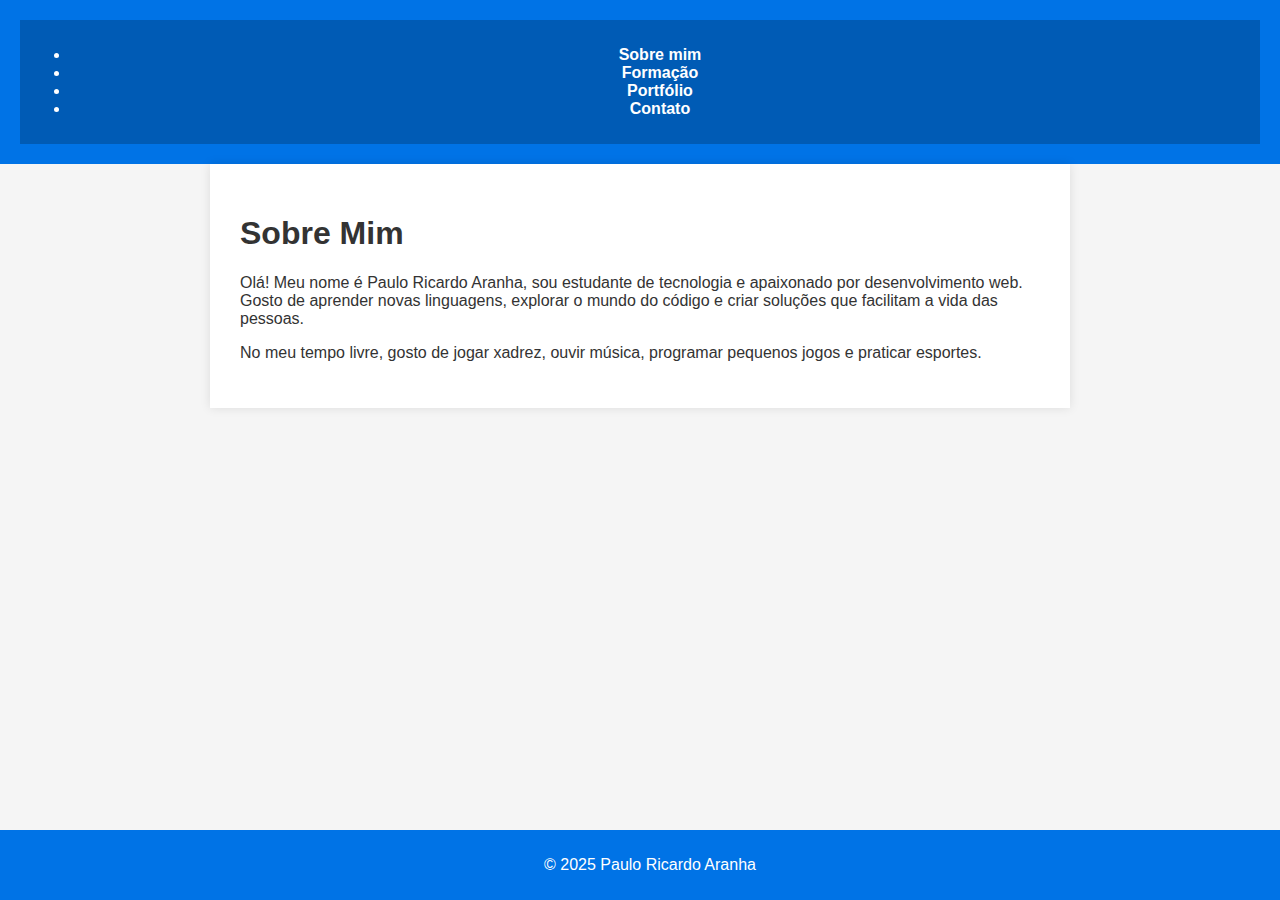
<file: PORTIFOLIO/index.html>
<!DOCTYPE html>
<html lang="pt-BR">
<head>
  <meta charset="UTF-8">
  <meta name="viewport" content="width=device-width, initial-scale=1.0">
  <title>Portfólio - Início</title>
  <link rel="stylesheet" href="style.css">
</head>
<body>
  <!-- Menu de navegação fixo em todas as páginas -->
  <header>
    <nav>
      <ul>
        <li><a href="index.html">Sobre mim</a></li>
        <li><a href="formacao.html">Formação</a></li>
        <li><a href="portfolio.html">Portfólio</a></li>
        <li><a href="contato.html">Contato</a></li>
      </ul>
    </nav>
  </header>

  <!-- Conteúdo principal da página Sobre mim -->
  <main>
    <h1>Sobre Mim</h1>
    <p>Olá! Meu nome é Paulo Ricardo Aranha, sou estudante de tecnologia e apaixonado por desenvolvimento web. Gosto de aprender novas linguagens, explorar o mundo do código e criar soluções que facilitam a vida das pessoas.</p>
    <p>No meu tempo livre, gosto de jogar xadrez, ouvir música, programar pequenos jogos e praticar esportes.</p>
  </main>

  <footer>
    <p>&copy; 2025 Paulo Ricardo Aranha</p>
  </footer>
</body>
</html>
</file>
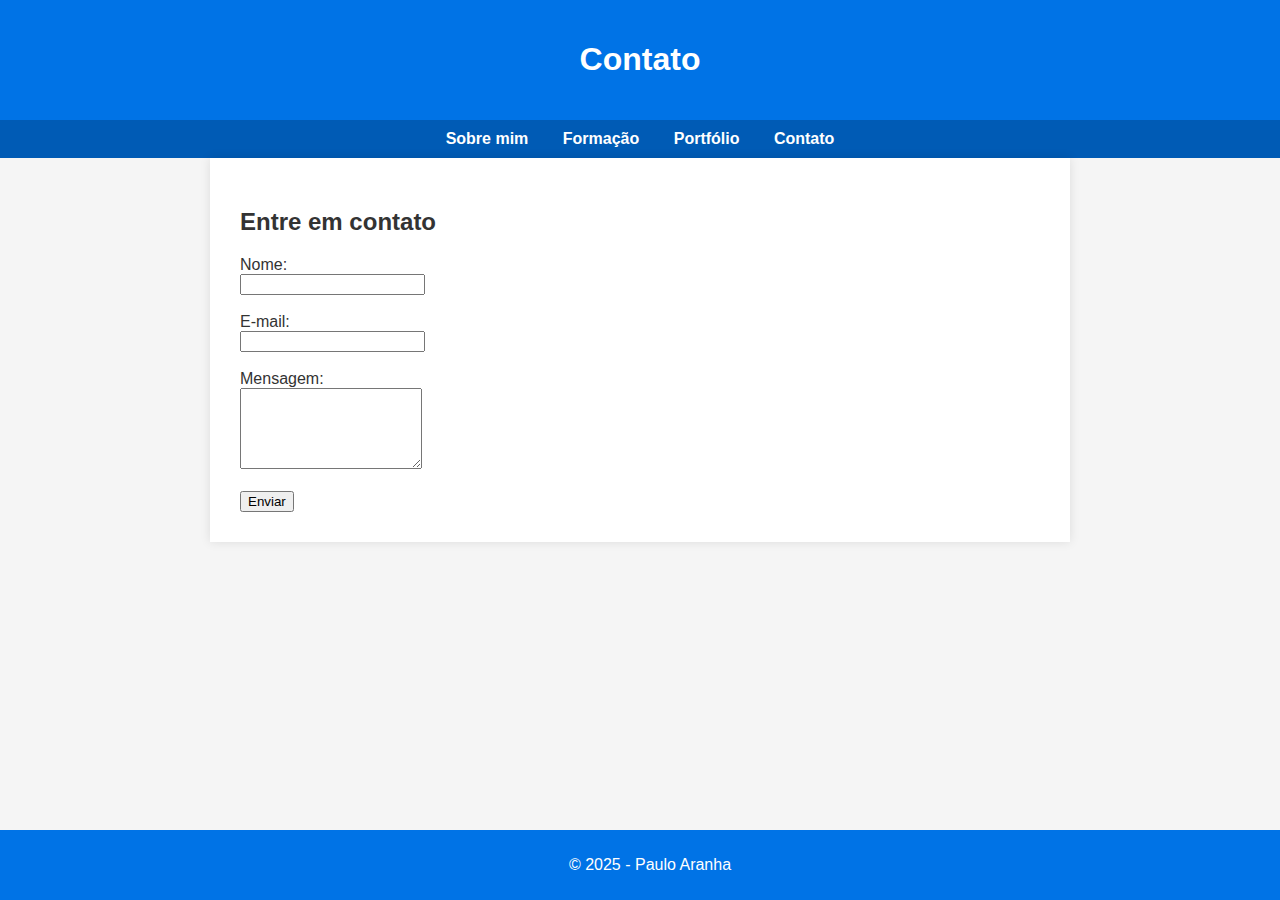
<file: contato.html>
<!DOCTYPE html>
<html lang="pt-BR">
<head>
  <meta charset="UTF-8">
  <title>Contato</title>
  <link rel="stylesheet" href="style.css">
</head>
<body>

  <!-- Cabeçalho da página -->
  <header>
    <h1>Contato</h1>
  </header>

  <!-- Navegação entre páginas -->
  <nav>
    <a href="index.html">Sobre mim</a>
    <a href="formacao.html">Formação</a>
    <a href="portfolio.html">Portfólio</a>
    <a href="contato.html">Contato</a>
  </nav>

  <!-- Conteúdo principal com o formulário visual -->
  <main>
    <h2>Entre em contato</h2>
    <form>
      <!-- Campo de nome -->
      <label for="nome">Nome:</label><br>
      <input type="text" id="nome" name="nome" required><br><br>

      <!-- Campo de e-mail -->
      <label for="email">E-mail:</label><br>
      <input type="email" id="email" name="email" required><br><br>

      <!-- Campo de mensagem -->
      <label for="mensagem">Mensagem:</label><br>
      <textarea id="mensagem" name="mensagem" rows="5" required></textarea><br><br>

      <!-- Botão de envio -->
      <input type="submit" value="Enviar">
    </form>
  </main>

  <!-- Rodapé da página -->
  <footer>
    <p>&copy; 2025 - Paulo Aranha</p>
  </footer>

</body>
</html>
</file>
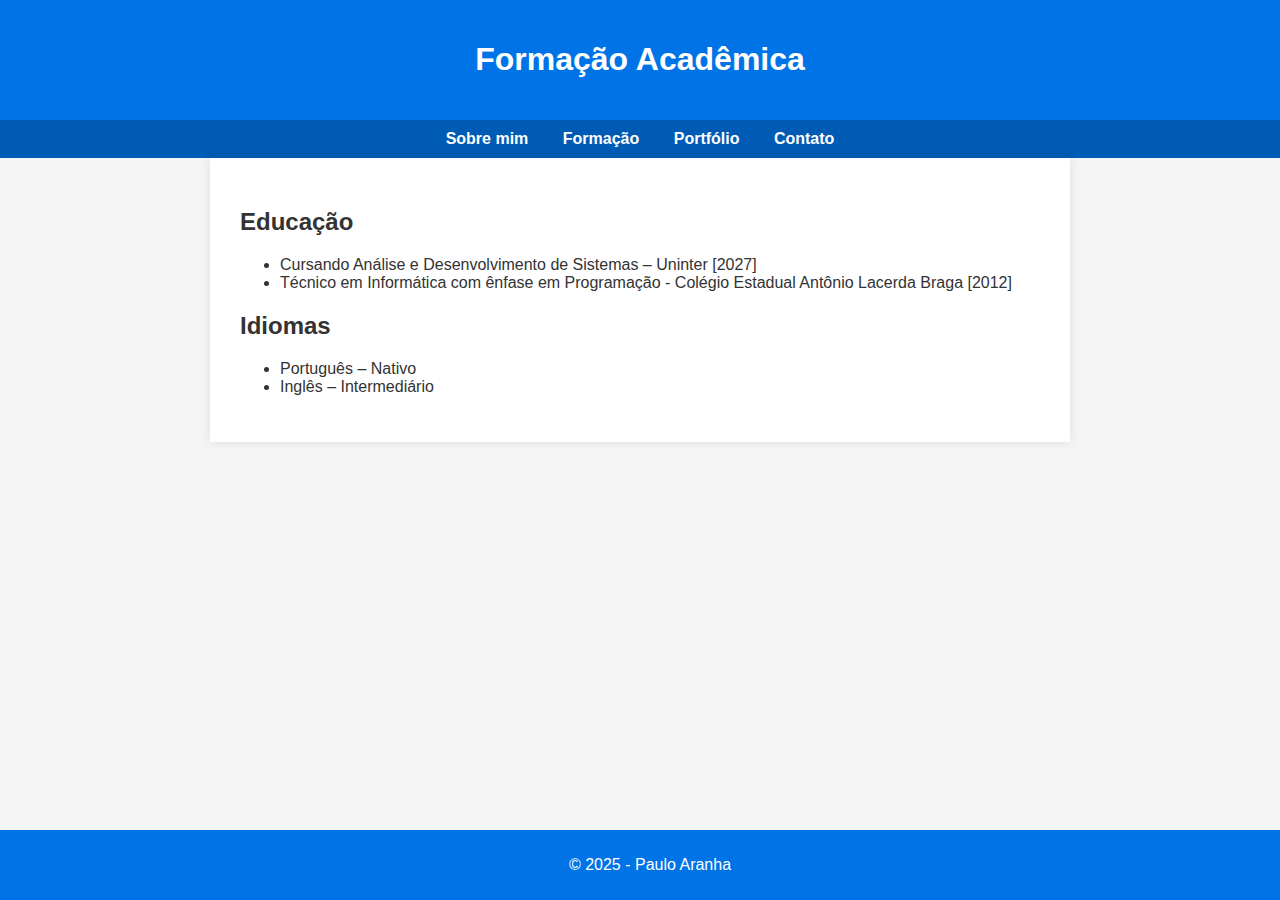
<file: formacao.html>
<!DOCTYPE html>
<html lang="pt-BR">
<head>
  <meta charset="UTF-8">
  <title>Formação</title>
  <link rel="stylesheet" href="style.css">
</head>
<body>

  <!-- Cabeçalho da página -->
  <header>
    <h1>Formação Acadêmica</h1>
  </header>

  <!-- Menu de navegação -->
  <nav>
    <a href="index.html">Sobre mim</a>
    <a href="formacao.html">Formação</a>
    <a href="portfolio.html">Portfólio</a>
    <a href="contato.html">Contato</a>
  </nav>

  <!-- Conteúdo principal da página -->
  <main>
    <h2>Educação</h2>
    <!-- Lista com informações acadêmicas -->
    <ul>
      <li>Cursando Análise e Desenvolvimento de Sistemas – Uninter [2027]</li>
      <li>Técnico em Informática com ênfase em Programação - Colégio Estadual Antônio Lacerda Braga [2012]</li>
    </ul>

    <h2>Idiomas</h2>
    <ul>
      <li>Português – Nativo</li>
      <li>Inglês – Intermediário</li>
    </ul>
  </main>

  <!-- Rodapé -->
  <footer>
    <p>&copy; 2025 - Paulo Aranha</p>
  </footer>

</body>
</html>
</file>
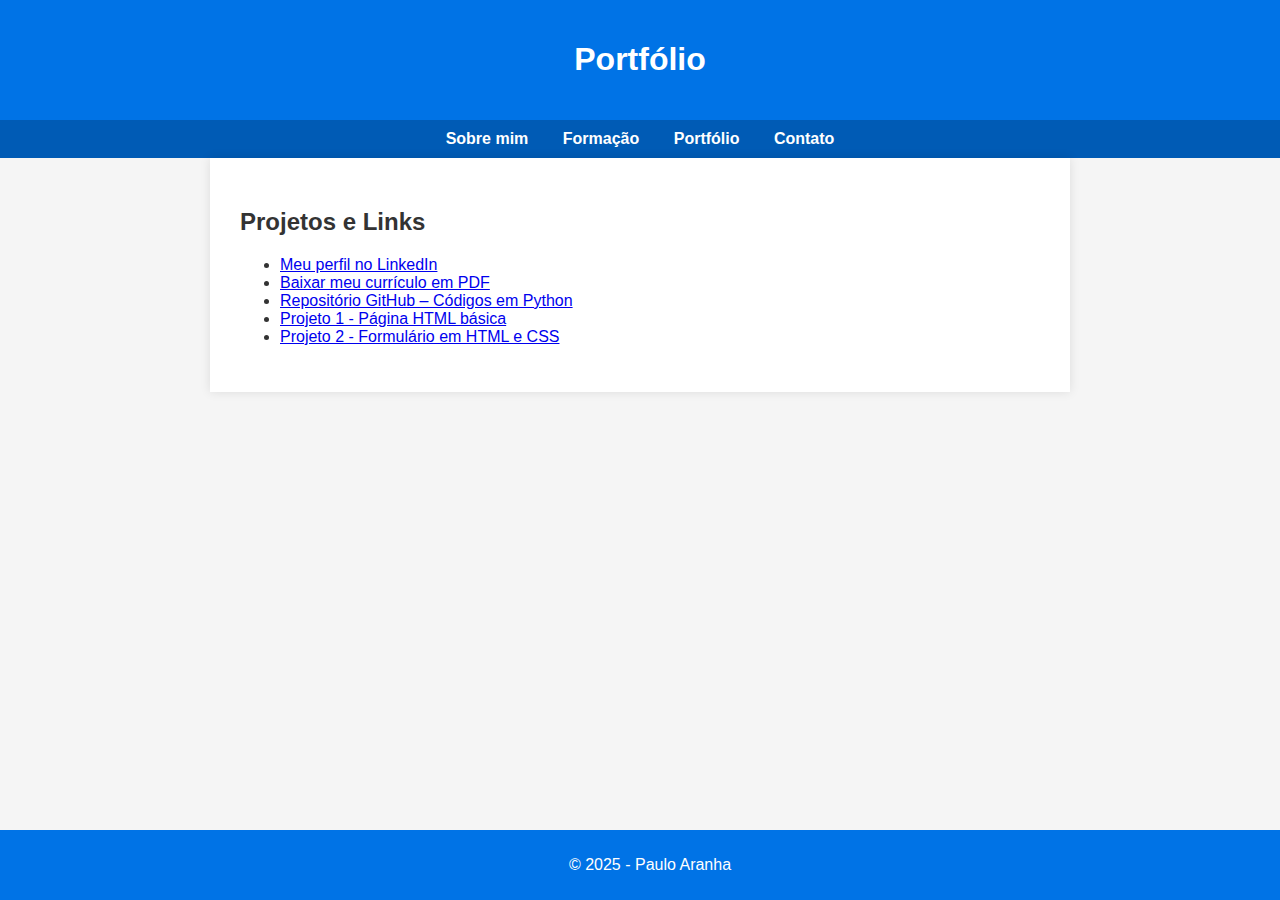
<file: portfolio.html>
<!DOCTYPE html>
<html lang="pt-BR">
<head>
  <meta charset="UTF-8">
  <title>Portfólio</title>
  <link rel="stylesheet" href="style.css">
</head>
<body>

  <!-- Cabeçalho com o título da página -->
  <header>
    <h1>Portfólio</h1>
  </header>

  <!-- Menu com links para outras páginas -->
  <nav>
    <a href="index.html">Sobre mim</a>
    <a href="formacao.html">Formação</a>
    <a href="portfolio.html">Portfólio</a>
    <a href="contato.html">Contato</a>
  </nav>

  <!-- Área principal do site -->
    <main>
    <h2>Projetos e Links</h2>

    <!-- Lista de links úteis e projetos -->
    <ul>
      <!-- Link para o perfil do LinkedIn -->
      <li>
        <a href="https://www.linkedin.com/in/paulo-ricardo-aranha/" target="_blank">
          Meu perfil no LinkedIn
        </a>
      </li>

      <!-- Link para download do currículo em PDF -->
      <li>
        <a href="curriculo.pdf" target="_blank">
          Baixar meu currículo em PDF
        </a>
      </li>

      <!-- Link para repositório no GitHub com códigos Python -->
      <li>
        <a href="https://github.com/PauloRicardoAranha/TESTE/tree/f97e07206b20af9404b4a7cd4e3a79fa2bb36ead/PYTHON" target="_blank">
          Repositório GitHub – Códigos em Python
        </a>
      </li>

      <!-- Projetos fictícios de exemplo (mantidos para volume de portfólio) -->
      <li>
        <a href="https://seudominio.exemplo/projeto1" target="_blank">
          Projeto 1 - Página HTML básica
        </a>
      </li>
      <li>
        <a href="https://seudominio.exemplo/projeto2" target="_blank">
          Projeto 2 - Formulário em HTML e CSS
        </a>
      </li>
    </ul>
  </main>

  <!-- Rodapé -->
  <footer>
    <p>&copy; 2025 - Paulo Aranha</p>
  </footer>

</body>
</html>
</file>
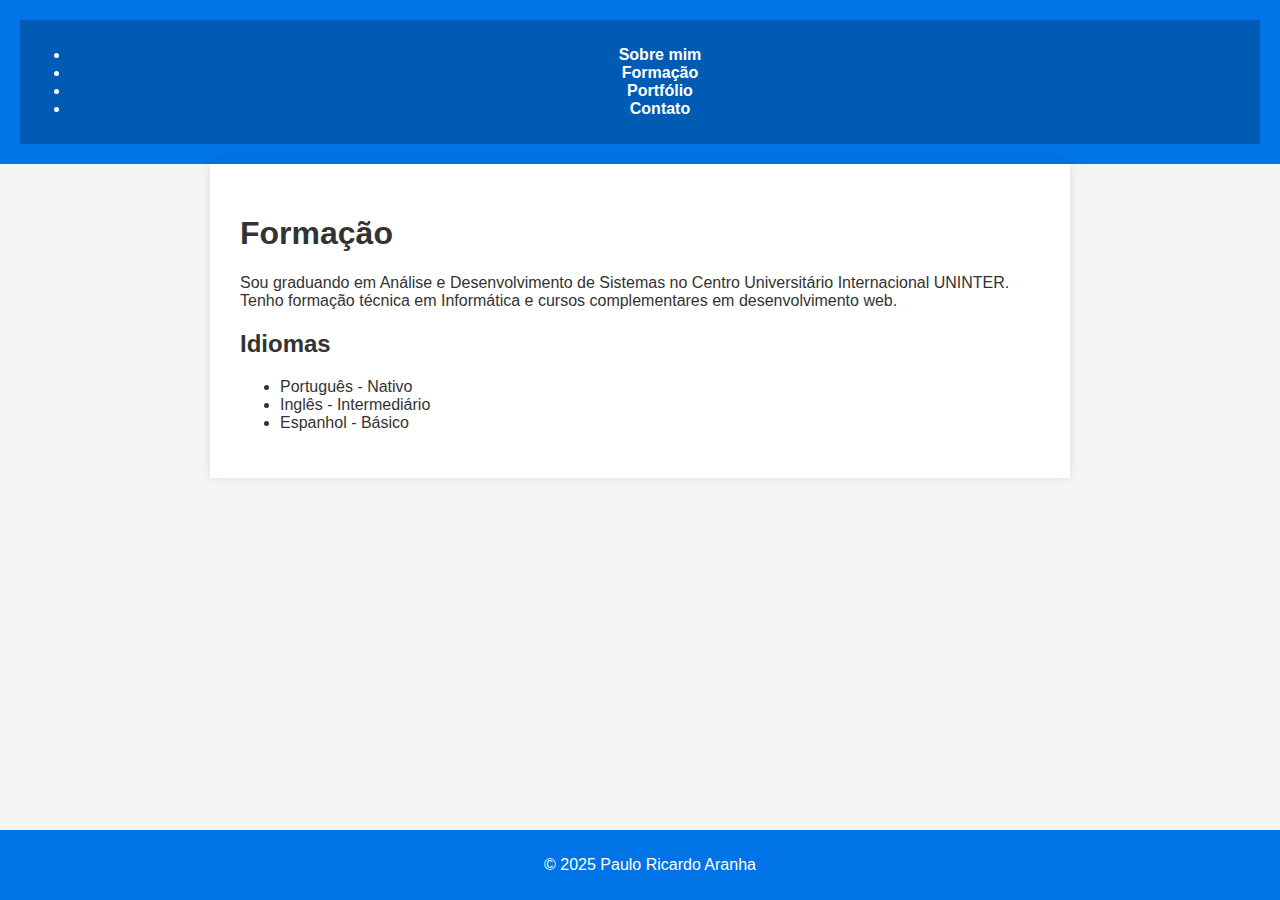
<file: PORTIFOLIO/formacao.html>
<!DOCTYPE html>
<html lang="pt-BR">
<head>
  <meta charset="UTF-8">
  <meta name="viewport" content="width=device-width, initial-scale=1.0">
  <title>Portfólio - Formação</title>
  <link rel="stylesheet" href="style.css">
</head>
<body>
  <header>
    <nav>
      <ul>
        <li><a href="index.html">Sobre mim</a></li>
        <li><a href="formacao.html">Formação</a></li>
        <li><a href="portfolio.html">Portfólio</a></li>
        <li><a href="contato.html">Contato</a></li>
      </ul>
    </nav>
  </header>

  <main>
    <h1>Formação</h1>
    <p>Sou graduando em Análise e Desenvolvimento de Sistemas no Centro Universitário Internacional UNINTER. Tenho formação técnica em Informática e cursos complementares em desenvolvimento web.</p>
    <h2>Idiomas</h2>
    <ul>
      <li>Português - Nativo</li>
      <li>Inglês - Intermediário</li>
      <li>Espanhol - Básico</li>
    </ul>
  </main>

  <footer>
    <p>&copy; 2025 Paulo Ricardo Aranha</p>
  </footer>
</body>
</html>
</file>
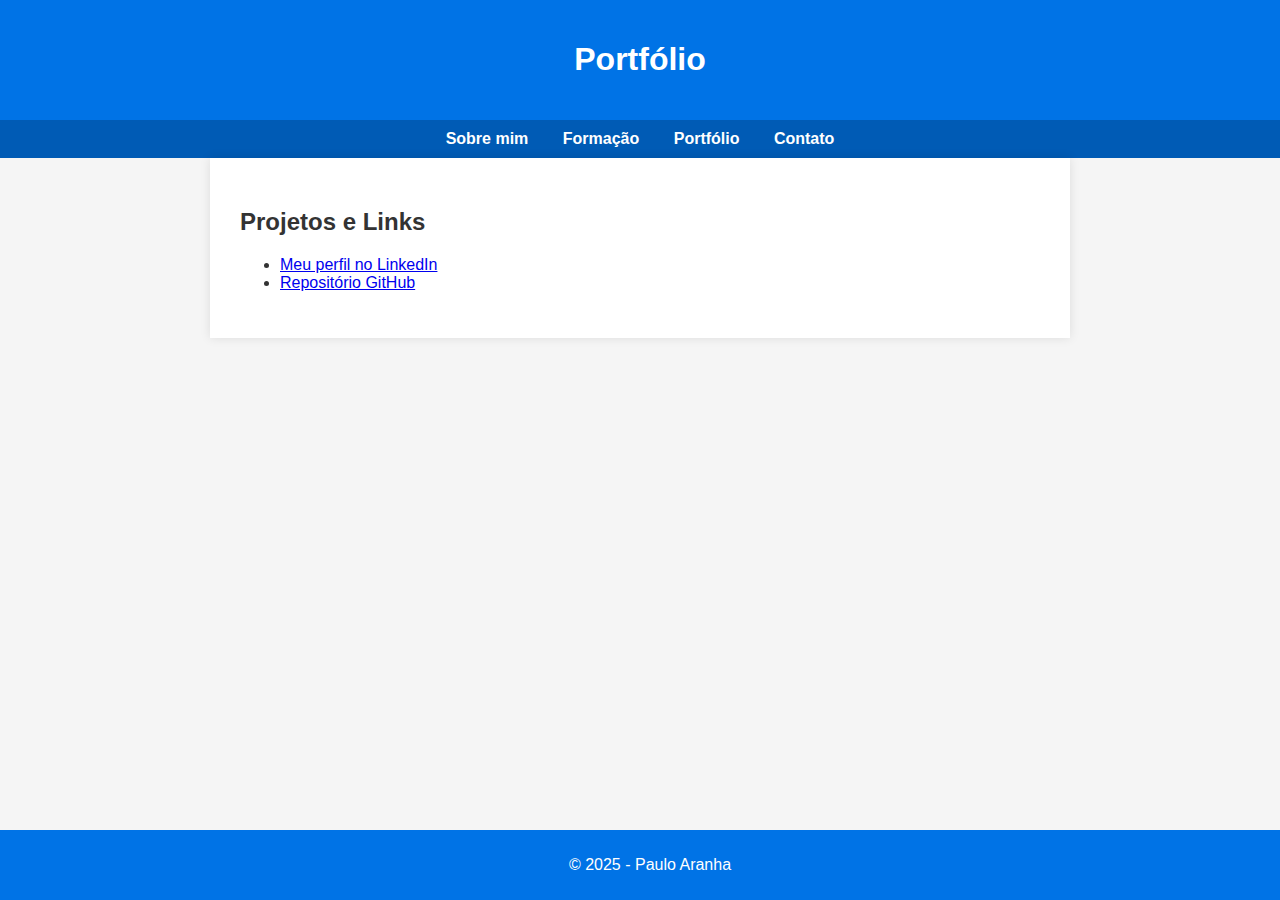
<file: PORTIFOLIO/portfolio.html>
<!DOCTYPE html>
<html lang="pt-BR">
<head>
  <meta charset="UTF-8">
  <title>Portfólio</title>
  <link rel="stylesheet" href="style.css">
</head>
<body>

  <!-- Cabeçalho com o título da página -->
  <header>
    <h1>Portfólio</h1>
  </header>

  <!-- Menu com links para outras páginas -->
  <nav>
    <a href="index.html">Sobre mim</a>
    <a href="formacao.html">Formação</a>
    <a href="portfolio.html">Portfólio</a>
    <a href="contato.html">Contato</a>
  </nav>

  <!-- Área principal do site -->
    <main>
    <h2>Projetos e Links</h2>

    <!-- Lista de links úteis e projetos -->
    <ul>
      <!-- Link para o perfil do LinkedIn -->
      <li>
        <a href="https://www.linkedin.com/in/paulo-ricardo-aranha/" target="_blank">
          Meu perfil no LinkedIn
        </a>
      <!-- Link para repositório no GitHub -->
      <li>
        <a href="https://github.com/PauloRicardoAranha/TESTE/tree/e1e0886a9b58a0984056b24ca26ac7f49f261ecc/PORTIFOLIO" target="_blank">
          Repositório GitHub 
        </a>
      </li>

      </ul>
  </main>

  <!-- Rodapé -->
  <footer>
    <p>&copy; 2025 - Paulo Aranha</p>
  </footer>

</body>
</html>
</file>
<file: PORTIFOLIO/style.css>
/* Define a fonte padrão, remove margens e preenchimentos da página */
body {
  font-family: Arial, sans-serif;
  margin: 0;
  padding: 0;
  background: #f5f5f5; /* Cor de fundo clara */
  color: #333; /* Cor padrão do texto */
}

/* Estiliza o cabeçalho do site */
header {
  background-color: #0073e6; /* Azul forte */
  color: white;
  padding: 20px;
  text-align: center; /* Centraliza o texto */
}

/* Estiliza o menu de navegação */
nav {
  background-color: #005bb5; /* Azul escuro */
  padding: 10px;
  text-align: center;
}

/* Estiliza os links do menu */
nav a {
  color: white;
  text-decoration: none; /* Remove sublinhado */
  margin: 0 15px; /* Espaçamento entre os links */
  font-weight: bold;
}

/* Efeito ao passar o mouse nos links */
nav a:hover {
  text-decoration: underline;
}

/* Estiliza o conteúdo principal */
main {
  padding: 30px;
  max-width: 800px;
  margin: auto;
  background-color: white;
  box-shadow: 0 0 10px rgba(0,0,0,0.1); /* Sombra leve */
}

/* Estiliza o rodapé da página */
footer {
  background-color: #0073e6;
  color: white;
  text-align: center;
  padding: 10px;
  position: fixed;
  width: 100%;
  bottom: 0; /* Fixa no final da página */
}
</file>
<file: style.css>
/* Define a fonte padrão, remove margens e preenchimentos da página */
body {
  font-family: Arial, sans-serif;
  margin: 0;
  padding: 0;
  background: #f5f5f5; /* Cor de fundo clara */
  color: #333; /* Cor padrão do texto */
}

/* Estiliza o cabeçalho do site */
header {
  background-color: #0073e6; /* Azul forte */
  color: white;
  padding: 20px;
  text-align: center; /* Centraliza o texto */
}

/* Estiliza o menu de navegação */
nav {
  background-color: #005bb5; /* Azul escuro */
  padding: 10px;
  text-align: center;
}

/* Estiliza os links do menu */
nav a {
  color: white;
  text-decoration: none; /* Remove sublinhado */
  margin: 0 15px; /* Espaçamento entre os links */
  font-weight: bold;
}

/* Efeito ao passar o mouse nos links */
nav a:hover {
  text-decoration: underline;
}

/* Estiliza o conteúdo principal */
main {
  padding: 30px;
  max-width: 800px;
  margin: auto;
  background-color: white;
  box-shadow: 0 0 10px rgba(0,0,0,0.1); /* Sombra leve */
}

/* Estiliza o rodapé da página */
footer {
  background-color: #0073e6;
  color: white;
  text-align: center;
  padding: 10px;
  position: fixed;
  width: 100%;
  bottom: 0; /* Fixa no final da página */
}
</file>
